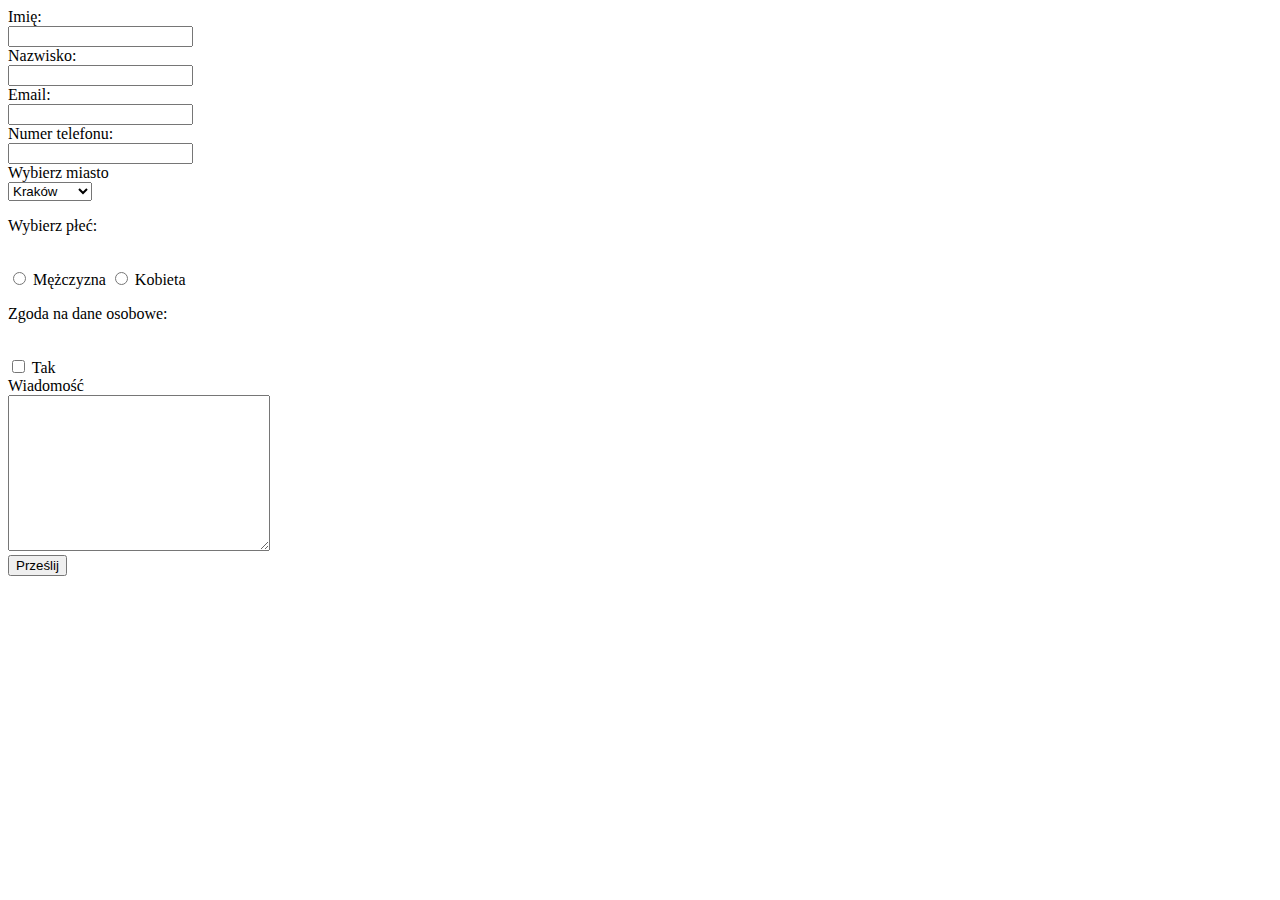
<file: 1-formularz-html5/index.html>
<!DOCTYPE html>
<html lang="en">
<head>
    <meta charset="UTF-8">
    <meta http-equiv="X-UA-Compatible" content="IE=edge">
    <meta name="viewport" content="width=device-width, initial-scale=1.0">
    <title>Document</title>
</head>
<body>
    <form action="https://formspree.io/f/xjvlebao" method="post">
        <label for="firstname">Imię: </label><br>
        <input id="firstname" type="text" name="firstname"><br>
        <label for="lastname">Nazwisko: </label><br>
        <input id="lastname" type="text" name="lastname"><br>
        <label for="email">Email: </label><br>
        <input type="email" name="email" id="email"><br>
        <label for="tel-number">Numer telefonu: </label><br>
        <input type="text" name="tel=number" id="tel-number"><br>
        <label for="miasto">Wybierz miasto</label><br>
        <select  id="miasto" name="select">
            <option value="">Kraków</option>
            <option value="">Warszawa</option>
            <option value="">Gdańsk</option>
        </select>
        <p>Wybierz płeć: </p><br>
        <input type="radio" name="gender" id="gender-m">
        <label for="gender-m">Mężczyzna</label>
        <input type="radio" name="gender" id="gender-k">
        <label for="gender-k">Kobieta</label>
        <p>Zgoda na dane osobowe: </p><br>
        <input type="checkbox" name="checkbox-tak" id="dane-osobowe-tak">
        <label for="dane-osobowe-tak">Tak</label><br>
        <label for="textarea">Wiadomość</label><br>
        <textarea name="textarea" id="textarea" cols="30" rows="10"></textarea><br>
        <button type="submit">Prześlij</button><br>
    </form>
</body>
</html>
</file>
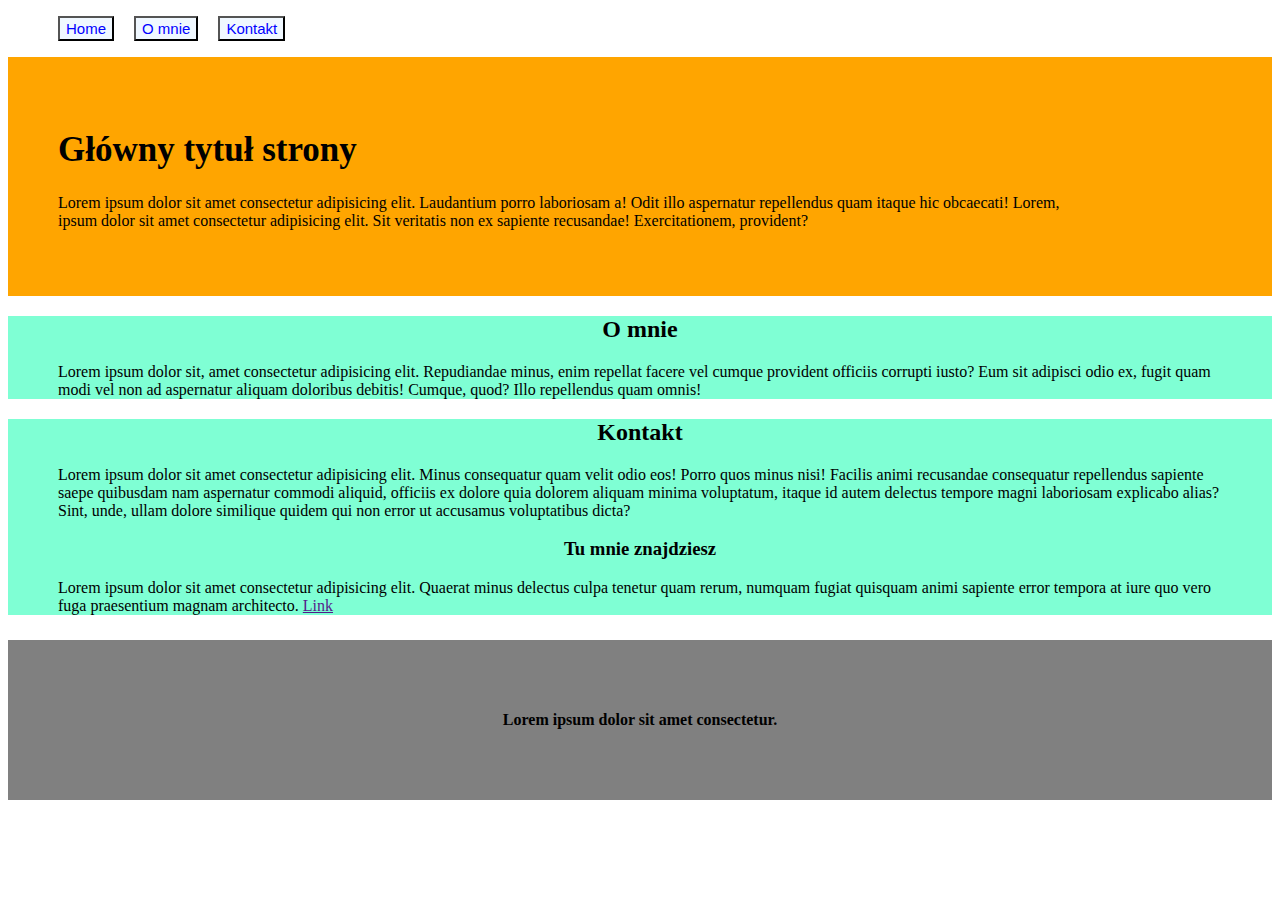
<file: 2-struktura-strony-html/index.html>
<!DOCTYPE html>
<html lang="en">
<head>
    <meta charset="UTF-8">
    <meta http-equiv="X-UA-Compatible" content="IE=edge">
    <meta name="viewport" content="width=device-width, initial-scale=1.0">
    <link rel="stylesheet" href="style.css">
    <title>Document</title>
</head>
<body>
    <nav>
        <ul>
            <li><button>Home</button></li>
            <li><button>O mnie</button></li>
            <li><button>Kontakt</button></li>
        </ul>
    </nav>
    <header>
        <h1>Główny tytuł strony</h1>
        <p>Lorem ipsum dolor sit amet consectetur adipisicing elit. Laudantium porro laboriosam a! Odit illo aspernatur repellendus quam itaque hic obcaecati! Lorem, ipsum dolor sit amet consectetur adipisicing elit. Sit veritatis non ex sapiente recusandae! Exercitationem, provident?</p>
    </header>
    <section>
        <article>
            <h2>O mnie</h2>
            <p>Lorem ipsum dolor sit, amet consectetur adipisicing elit. Repudiandae minus, enim repellat facere vel cumque provident officiis corrupti iusto? Eum sit adipisci odio ex, fugit quam modi vel non ad aspernatur aliquam doloribus debitis! Cumque, quod? Illo repellendus quam omnis!</p>
        </article>
    </section>
    <section>
        <article>
            <h2>Kontakt</h2>
            <p>Lorem ipsum dolor sit amet consectetur adipisicing elit. Minus consequatur quam velit odio eos! Porro quos minus nisi! Facilis animi recusandae consequatur repellendus sapiente saepe quibusdam nam aspernatur commodi aliquid, officiis ex dolore quia dolorem aliquam minima voluptatum, itaque id autem delectus tempore magni laboriosam explicabo alias? Sint, unde, ullam dolore similique quidem qui non error ut accusamus voluptatibus dicta?</p>
            <h3>Tu mnie znajdziesz</h3>
            <p>Lorem ipsum dolor sit amet consectetur adipisicing elit. Quaerat minus delectus culpa tenetur quam rerum, numquam fugiat quisquam animi sapiente error tempora at iure quo vero fuga praesentium magnam architecto. <span><a href="">Link</a></span></p>
        </article>
    </section>
    <footer>
        <h4>Lorem ipsum dolor sit amet consectetur.</h4>
    </footer>
</body>
</html>
</file>
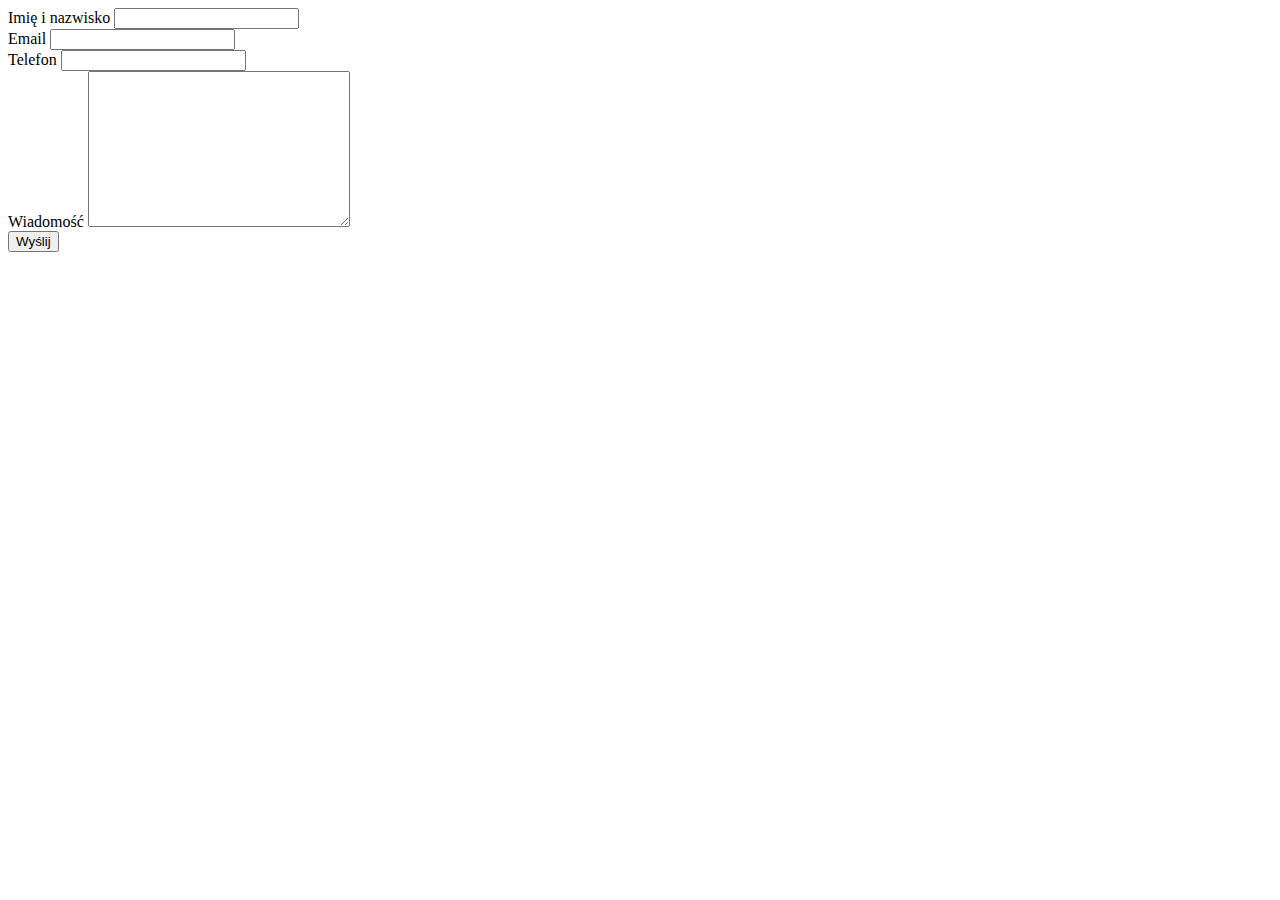
<file: 3-formularz-formspree/index.html>
<!DOCTYPE html>
<html lang="en">
<head>
    <meta charset="UTF-8">
    <meta http-equiv="X-UA-Compatible" content="IE=edge">
    <meta name="viewport" content="width=device-width, initial-scale=1.0">
    <title>Document</title>
</head>
<body>
    <form action="https://formspree.io/f/xvolbpvg" method="post">
        <label for="name-and-surname">Imię i nazwisko</label>
        <input type="text" name="name-and-surname" id="name-and-surname"><br>
        <label for="email">Email</label>
        <input type="email" name="email" id="email"><br>
        <label for="tel-number">Telefon</label>
        <input type="tel" name="tel-number" id="tel-number"><br>
        <label for="textarea">Wiadomość</label>
        <textarea name="textarea" id="textarea" cols="30" rows="10"></textarea><br>
        <button type="submit">Wyślij</button>
    </form>
</body>
</html>
</file>
<file: 2-struktura-strony-html/style.css>
ul {
    display: flex;
}

nav ul li button {
    margin: 0px 10px;
}

li {
    list-style: none;
}

button {
    width: 100;
    height: 25px;
    font-size: 15px;
    background-color: aliceblue;
    color: blue;
}

button:hover {
    background-color: blue;
    color: aliceblue;
    cursor: pointer;
}

header {
    background-color: orange;
    padding: 50px 0px;
}

h1 {
    font-size: 35px;
    padding-left: 50px;
}

header p {
    padding-right: 200px;
    padding-left: 50px;
}

section {
    background-color: aquamarine;
}

h2, h3, h4 {
    text-align: center;
}

section p {
    margin: 0px 50px;
}

footer {
    background-color: grey;
    padding: 50px 0px;
    margin-top: 25px;
}
</file>
